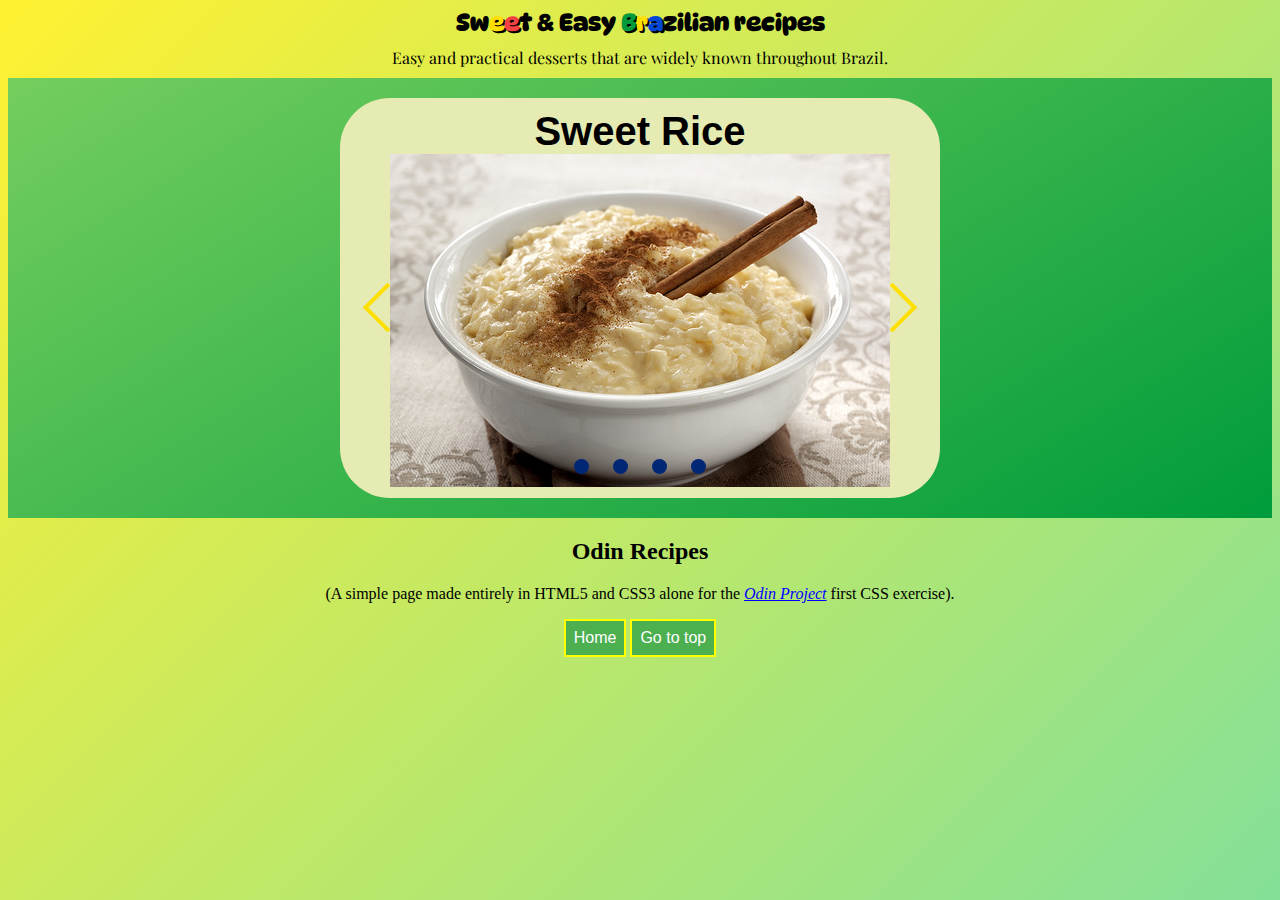
<file: index.html>
<!DOCTYPE HTML5>
<html lang="en">
<head>
    <meta charset="UTF-8">
    <link rel="stylesheet" href="./stylesheet/style.css">
    <title>Site of recipes</title>

</head>
<body>
    <div class="header-class">
        <h1 id="header">Sw<span style="color: rgb(255,223,0);">e</span><span style="color:rgb(245, 67, 67);">e</span>t
            & Easy 
            <span style="color: rgb(0,156,59);">B</span><span style="color: rgb(255,223,0);">r</span><span style="color: rgb(0, 71, 214);">a</span>zilian
            recipes</h1>
        <span class="intro">Easy and practical desserts that are widely known throughout Brazil.</span>
    </div>

    <article>
        
            <!--a container for my carousel: -->
        <div class="recipes-container">

            <!--the viewport: -->
            <div class="carousel">

                <!--container with all the recipes: -->
                <div class="recipes">

                    <!--each recipe indivualy with ID and classes: -->

                    <div id="recipe__1" class="recipe">
                        <span class="recipe__text">
                            Sweet Rice
                            <a class="img" href="./recipes/sweet-rice.html"><img src="./recipes/images/sweet-rice.jpg" alt="A bowl of sweet rice"></a>                          
                            </span>                        

                            <a class="recipe__prev btn" href="#recipe__4" title="prev"></a>
                        <a class="recipe__next btn" href="#recipe__2" title="next"></a>
                    </div>
                    
                    <div id="recipe__2" class="recipe">
                        <span class="recipe__text">
                            Paçoca - Peanut Pacoca
                            <a href="./recipes/peanut-pacoca.html"><img src="./recipes/images/peanut-pacoca.jpg" alt="Three amounts of peanut pacoca" ></a>                          
                            </span> 

                        <a class="recipe__prev" href="#recipe__1" title="prev"></a>
                        <a class="recipe__next" href="#recipe__3" title="next"></a>
                    </div>
                    
                    <div id="recipe__3" class="recipe">
                        <span class="recipe__text">
                            Tapioca
                            <a href="./recipes/tapioca.html"><img src="./recipes/images/tapioca.jpg" alt="A pancake-shaped tapioca in the frying pan"></a>                          
                            </span>

                        <a class="recipe__prev" href="#recipe__2" title="prev"></a>
                        <a class="recipe__next" href="#recipe__4" title="next"></a>
                    </div>
                    
                    <div id="recipe__4" class="recipe">
                        <span class="recipe__text">
                            Brigadeiro
                            <a href="./recipes/brigadeiro.html"><img src="./recipes/images/brigadeiro.jpg" alt="Some chocolate bullets of brigadeiro"></a>                          
                            </span>

                        <a class="recipe__prev" href="#recipe__3" title="prev"></a>
                        <a class="recipe__next" href="#recipe__1" title="next"></a>
                    </div>
                </div>

                <div class="menu__nav">
                <a class="menu__navlink" href="#recipe__1"></a>
                <a class="menu__navlink" href="#recipe__2"></a>
                <a class="menu__navlink" href="#recipe__3"></a>
                <a class="menu__navlink" href="#recipe__4"></a>
            </div>

            </div>

        </div>
            


        
    </article>

    <footer class="footer-class">
        <h2>Odin Recipes</h2>
        <p>(A simple page made entirely in HTML5 and CSS3 alone for the <a class="odin-link" href="https://www.theodinproject.com">Odin Project</a> first CSS exercise).</p>
        <a href="./index.html"><button>Home</button></a>
        <a href="#header"><button>Go to top</button></a>    
    </footer>


    </body>
</html>
</file>
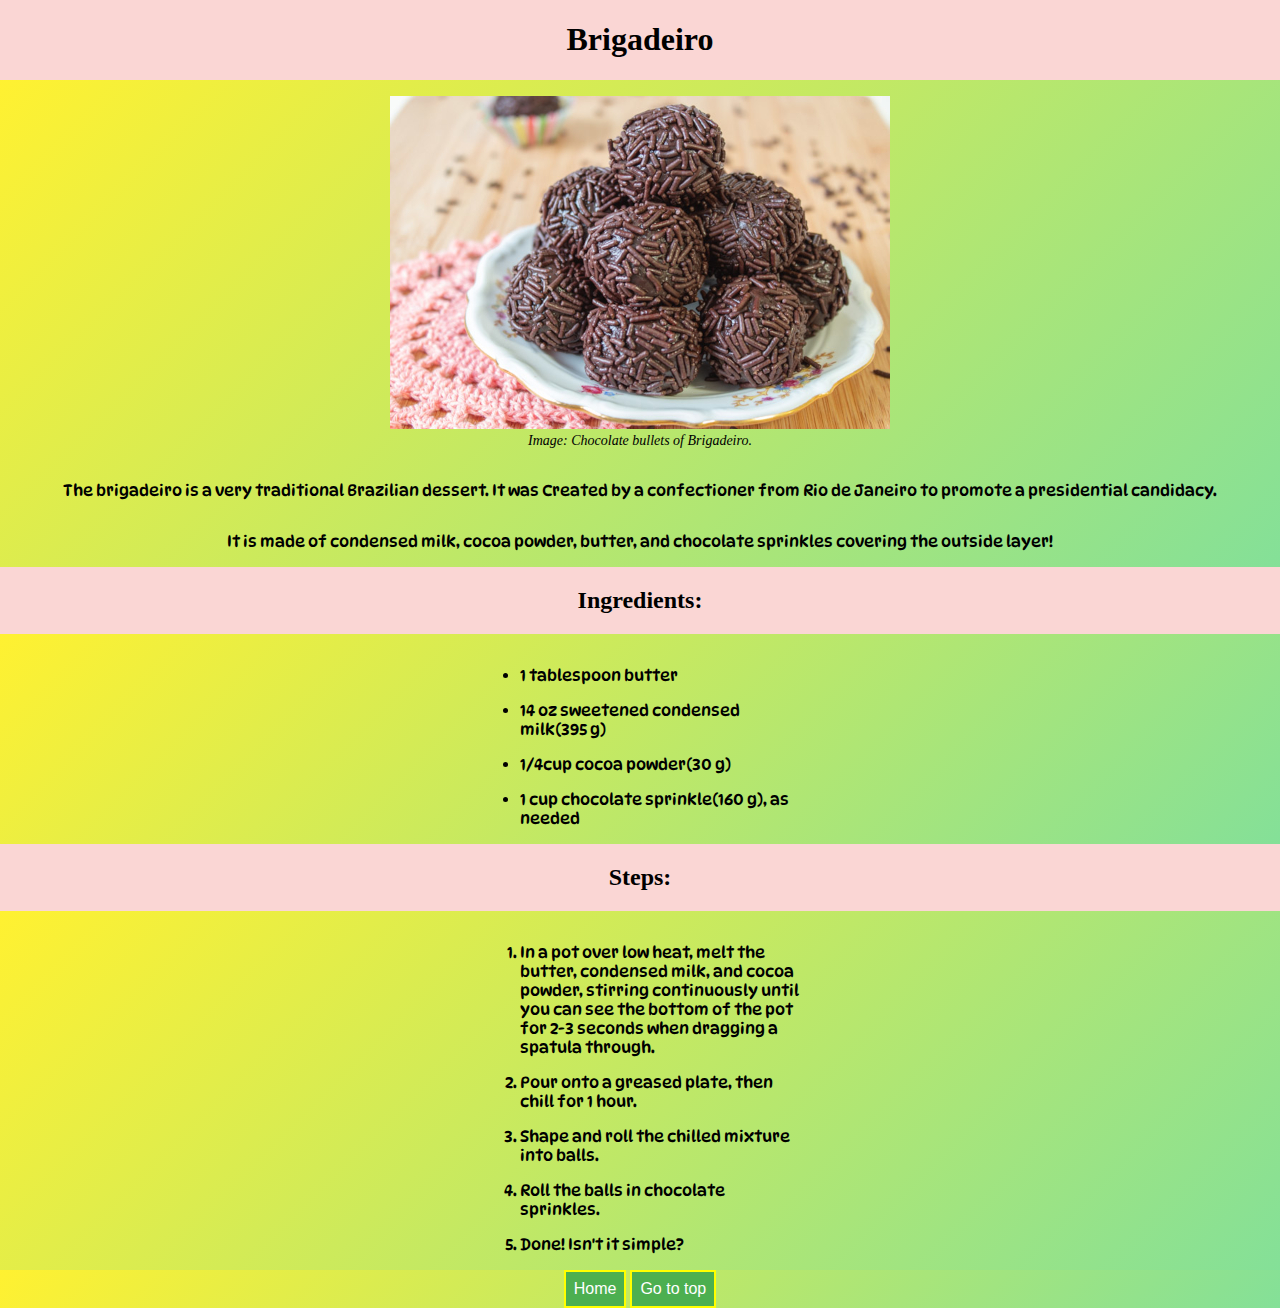
<file: recipes/brigadeiro.html>
<!DOCTYPE html>
<html lang="en">
<head>
    <meta charset="UTF-8">
    <meta http-equiv="X-UA-Compatible" content="IE=edge">
    <meta name="viewport" content="width=device-width, initial-scale=1.0">
    <link rel="stylesheet" href="../stylesheet/style-recipes.css">
    <title>Brigadeiro recipe</title>
</head>
<body class="pink">
    <h1 id="header">Brigadeiro</h1>
    <div class="top">
        
        
        <figure>
            <img src="./images/brigadeiro.jpg" alt="Image of some Chocolate bullets of brigadeiro.">
            <figcaption>Image: Chocolate bullets of Brigadeiro.</figcaption>
        </figure>
        
        
        <p>The brigadeiro is a very traditional Brazilian dessert. It was Created by a confectioner from Rio de Janeiro to promote a presidential candidacy.</p>
        <p>It is made of condensed milk, cocoa powder, butter, and chocolate sprinkles covering the outside layer!</p>
        
    </div>

    <h2 class="pink">Ingredients:</h2>
    
    <div class="middle">        
        
        <ul>
            <li>1 tablespoon butter</li>
            <li>14 oz sweetened condensed milk(395 g)</li>
            <li>1/4cup cocoa powder(30 g)</li>
            <li>1 cup chocolate sprinkle(160 g), as needed</li>
        </ul>
        </div>
    
    <h2 class="pink">Steps:</h2>
    
    <div class="bottom">
        
        <ol>
            <li>In a pot over low heat, melt the butter, condensed milk, and cocoa powder, stirring continuously until you can see the bottom of the pot for 2-3 seconds when dragging a spatula through.</li>
            <li>Pour onto a greased plate, then chill for 1 hour.</li>
            <li>Shape and roll the chilled mixture into balls.</li>
            <li>Roll the balls in chocolate sprinkles.</li>
            <li>Done! Isn't it simple?</li>
        </ol>
        </div>

        <div class="footer">
            <a href="../index.html"><button>Home</button></a>
            <a href="#header"><button>Go to top</button></a>
        </div >

</body>
</html>
</file>
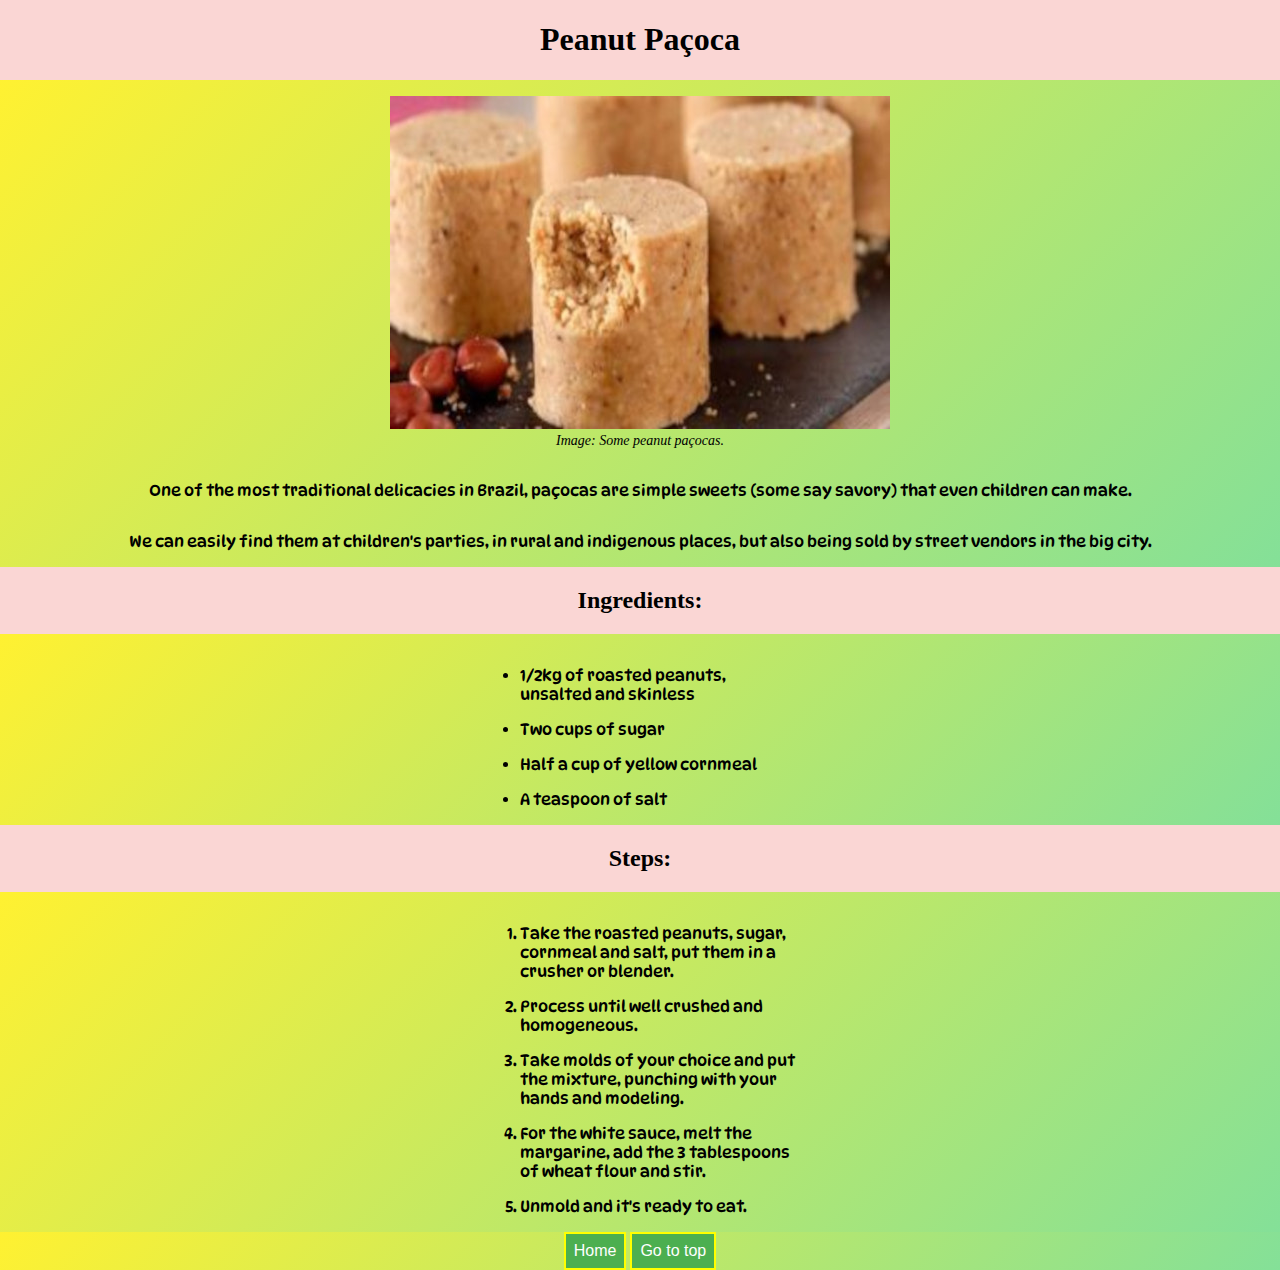
<file: recipes/peanut-pacoca.html>
<!DOCTYPE html>
<html lang="en">
<head>
    <meta charset="UTF-8">
    <meta http-equiv="X-UA-Compatible" content="IE=edge">
    <meta name="viewport" content="width=device-width, initial-scale=1.0">
    <link rel="stylesheet" href="../stylesheet/style-recipes.css">
    <title>Peanut Paçoca</title>
</head>
<body class="pink">
    <h1 id="header">Peanut Paçoca</h1>
    
    <div class="top">
        <figure>
            <img src="./images/peanut-pacoca.jpg" alt="Cilinders of smashed peanut making baked paçoca.">
            <figcaption>Image: Some peanut paçocas.</figcaption>
        </figure>
        
        <p>One of the most traditional delicacies in Brazil, paçocas are simple sweets (some say savory) that even children can make.</p>
        <p>We can easily find them at children's parties, in rural and indigenous places, but also being sold by street vendors in the big city.</p>    

    </div>
      
      <h2 class="pink">Ingredients:</h2>

      <div class="middle"> 
        <ul>
            <li>1/2kg of roasted peanuts, unsalted and skinless</li>
            <li>Two cups of sugar</li>
            <li>Half a cup of yellow cornmeal</li>
            <li>A teaspoon of salt</li>
        </ul>
      </div>
        
      <h2 class="pink">Steps:</h2>


      <div class="bottom">
        <ol>
            <li>Take the roasted peanuts, sugar, cornmeal and salt, put them in a crusher or blender.</li>
            <li>Process until well crushed and homogeneous. </li>
            <li>Take molds of your choice and put the mixture, punching with your hands and modeling.</li>
            <li> For the white sauce, melt the margarine, add the 3 tablespoons of wheat flour and stir.</li>
            <li> Unmold and it's ready to eat.</li>
        </ol>

      </div>

           
      <div class="footer">
        <a href="../index.html"><button>Home</button></a>
        <a href="#header"><button>Go to top</button></a>
    </div >

</body>
</html>
</file>
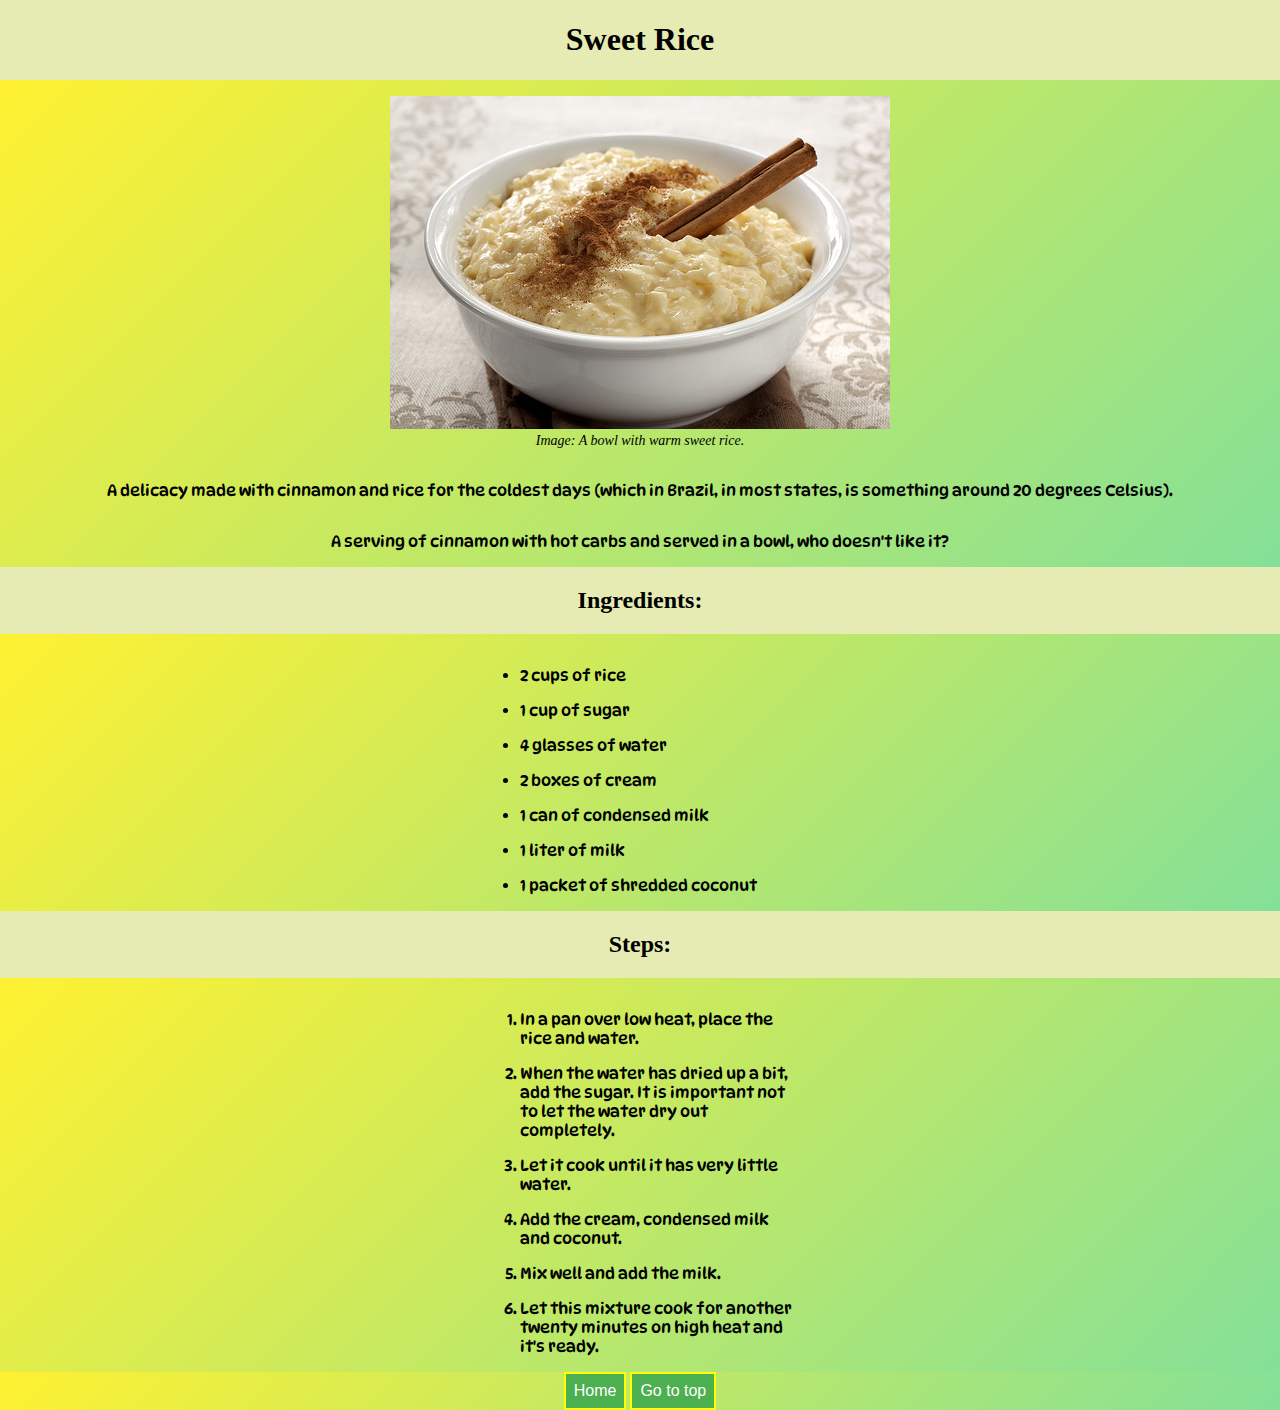
<file: recipes/sweet-rice.html>
<!DOCTYPE html>
<html lang="en">
<head>
    <meta charset="UTF-8">
    <meta http-equiv="X-UA-Compatible" content="IE=edge">
    <meta name="viewport" content="width=device-width, initial-scale=1.0">
    <link rel="stylesheet" href="../stylesheet/style-recipes.css">
    <title>Sweet rice recipe</title>
</head>
<body>
    <h1 id="header">Sweet Rice</h1>
    <div class="top">
        <figure>
            <img src="./images/sweet-rice.jpg" alt="Image of bowl with warm sweet rice.">
            <figcaption>Image: A bowl with warm sweet rice.</figcaption>
        </figure>
        
        <p>A delicacy made with cinnamon and rice for the coldest days (which in Brazil, in most states, is something around 20 degrees Celsius).</p>
        <p>A serving of cinnamon with hot carbs and served in a bowl, who doesn't like it?</p>
        </div>

    <h2>Ingredients:</h2>
    <div class="middle">
        <ul>
            <li>2 cups of rice</li>
            <li>1 cup of sugar</li>
            <li>4 glasses of water</li>
            <li>2 boxes of cream</li>
            <li>1 can of condensed milk</li>
            <li>1 liter of milk</li>
            <li>1 packet of shredded coconut</li>
        </ul>
    </div>
    
    <h2>Steps:</h2>
    <div class="bottom">
        <ol>
            <li>In a pan over low heat, place the rice and water.</li>
            <li>When the water has dried up a bit, add the sugar. It is important not to let the water dry out completely.</li>
            <li>Let it cook until it has very little water.</li>
            <li>Add the cream, condensed milk and coconut.</li>
            <li>Mix well and add the milk.</li>
            <li>Let this mixture cook for another twenty minutes on high heat and it's ready.</li>
        </ol>
    </div>
   
    <div class="footer">
        <a href="../index.html"><button>Home</button></a>
        <a href="#header"><button>Go to top</button></a>
    </div >
    
</body>
</html>
</file>
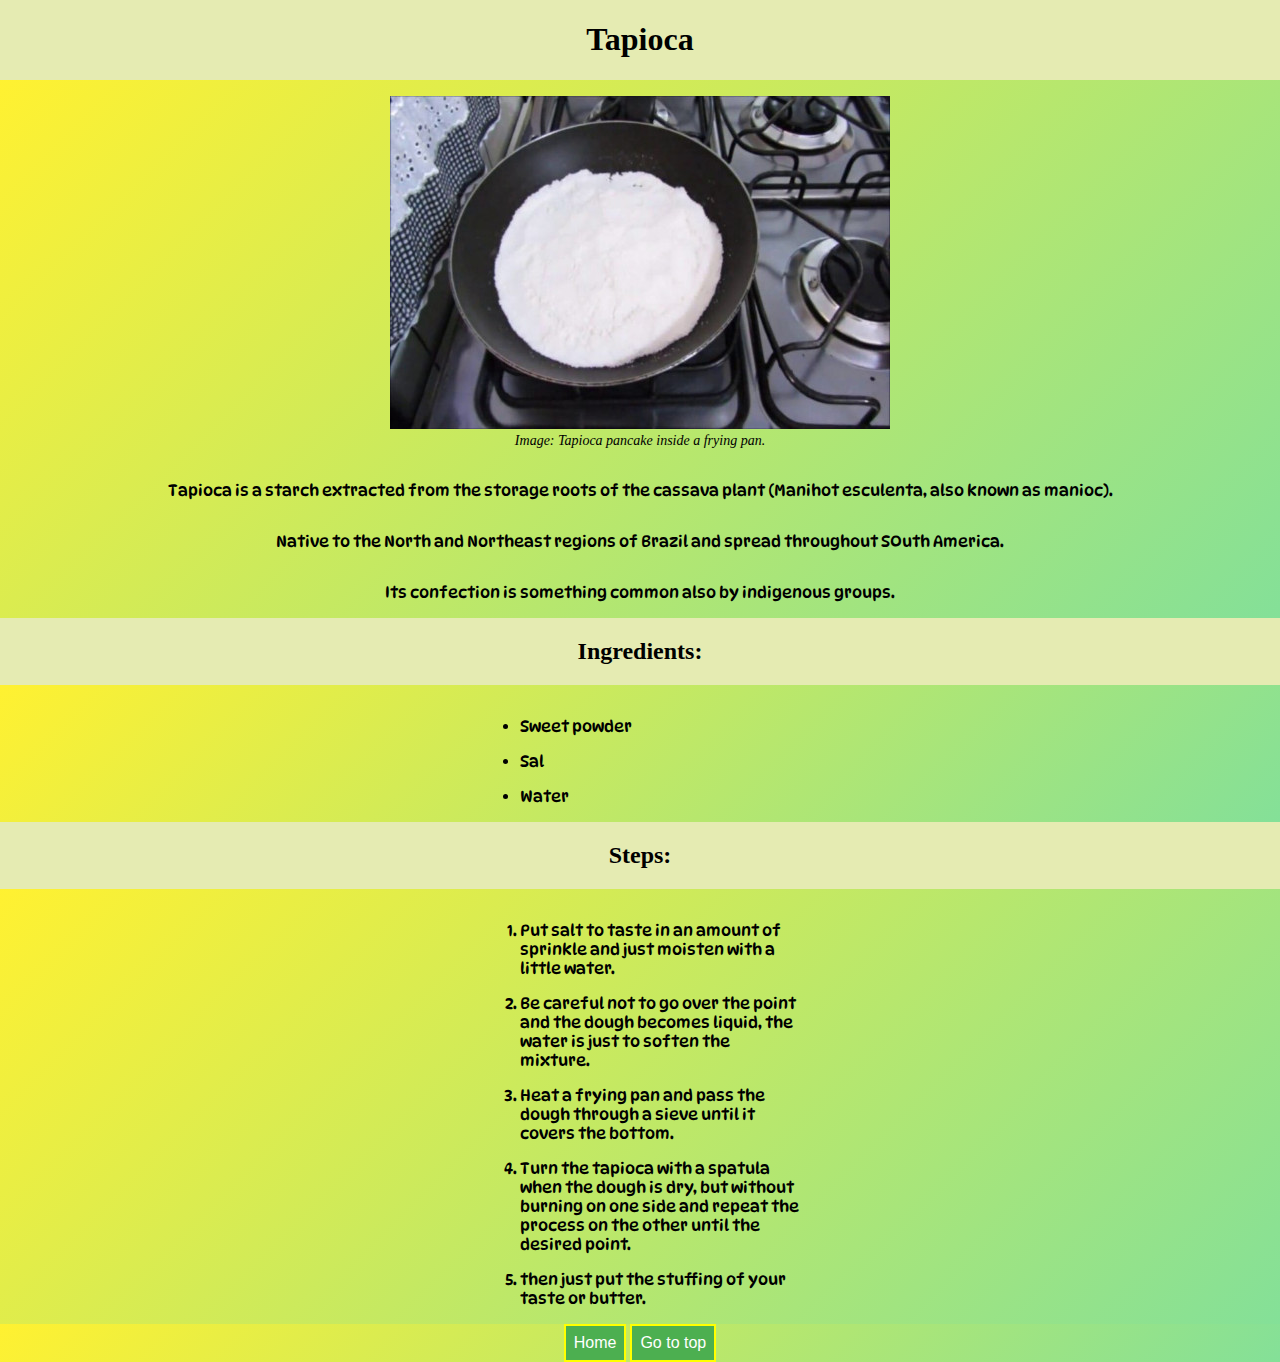
<file: recipes/tapioca.html>
<!DOCTYPE html>
<html lang="en">
<head>
    <meta charset="UTF-8">
    <meta http-equiv="X-UA-Compatible" content="IE=edge">
    <meta name="viewport" content="width=device-width, initial-scale=1.0">
    <link rel="stylesheet" href="../stylesheet/style-recipes.css">
    <title>Tapioca</title>
</head>
<body>
    <h1 id="header">Tapioca</h1>
    <div class="top">
    
        <figure>
            <img src="./images/tapioca.jpg" alt="Smashed white powder of tapioca.">
            <figcaption>Image: Tapioca pancake inside a frying pan.</figcaption>
        </figure>
        
        <p>Tapioca is a starch extracted from the storage roots of the cassava plant (Manihot esculenta, also known as manioc).</p>
        <p>Native to the North and Northeast regions of Brazil and spread throughout SOuth America. </p> 
        <p>Its confection is something common also by indigenous groups.</p>

        </div>

    <h2>Ingredients:</h2>
    <div class="middle">  
        <ul>
            <li>Sweet powder</li>
            <li>Sal</li>
            <li>Water</li>  
        
        </ul>
    </div>
    
    <h2>Steps:</h2>
    <div class="bottom">
        <ol>
            <li>Put salt to taste in an amount of sprinkle and just moisten with a little water.</li>
            <li>Be careful not to go over the point and the dough becomes liquid, the water is just to soften the mixture.</li>
            <li>Heat a frying pan and pass the dough through a sieve until it covers the bottom.</li>
            <li>Turn the tapioca with a spatula when the dough is dry, but without burning on one side and repeat the process on the other until the desired point.</li>
            <li>then just put the stuffing of your taste or butter.</li>
            
        </ol>   
    </div>
    
    <div class="footer">
        <a href="../index.html"><button>Home</button></a>
        <a href="#header"><button>Go to top</button></a>
    </div >
    
</body>
</html>
</file>
<file: stylesheet/style.css>
/*colocar as imagens com os links, depois editar os layouts das receitas*/

/*Fonts*/
@import url('https://fonts.googleapis.com/css2?family=DynaPuff&family=Playfair+Display&display=swap');

#header {
    font-family: 'DynaPuff', cursive;
    font-size: x-large;
}

.intro {
    font-family: 'Playfair Display', serif;
}

h1 span {
    text-shadow: 2px 2px rgb(0,0,0, 100%);
}



/*Align*/
body {
    display: flex;
    flex-direction: column;
    justify-content: space-between;

}

h1,
figure,
footer {
    text-align: center;
   }



/*background color*/
body {
    background: 
    linear-gradient(135deg, 
    rgb(255, 241, 49) 0%, 
    rgb(132, 224, 152) 100%);


}

/*header*/
.header-class {
    display: flex;
    flex-direction: column;
    justify-content: space-between;
    align-items: center;
    flex-wrap: wrap;
}

h1 {
    margin: 0px;
}

span.intro {
    margin: 10px 0px;
}



/*===========================================================================================================================*/
/*================================================Creating the slideshow with only CSS:======================================*/
.recipes-container {
    background: 
    linear-gradient(149deg, 
    rgb(116, 206, 94) 0%, 
    rgb(0, 156, 59) 100%);

    display: flex; 
    align-items: center;
    justify-content: center;
    height: 100%;
}

.carousel { /*the viewport*/
    width: 100%;    
    max-width: 37.5em;
    height: 25em;
    margin: 20px;
    text-align: center;
    border-radius: 20px;
    position: relative;
}

.recipes {
    display: flex;
    position: relative;
    /*Overflow-x to scroll means anything that doesn't fit in our viewport will be accessible only by scrolling*/
    overflow-x: scroll;
    /*set the browser to scroll it smothly*/
    scroll-behavior: smooth;
    scroll-snap-type: x mandatory;
}

.recipe:nth-of-type(even) {
    background-color: rgb(250, 214, 212);
}

.recipe {
    display: flex;
    justify-content: center;
    align-items: center;
    flex-shrink: 0;
    width: 100%;
    height: 25em; /*same size as viewport*/
    margin-right: 0px;
    box-sizing: border-box;
    background: rgb(229, 235, 178);
    /**/
    transform-origin: center center;
    transform: scale(1);
    scroll-snap-align: center;
}

.recipe__text {
    font-size: 40px;
    font-weight: bold;
    font-family: sans-serif;
}

/*Taking off the scrollbar*/
.recipes {
    width: 37.5em;
    height: 25em;
    text-align: center;
    border-radius: 50px;
    overflow: hidden;
    position: relative;
}

/*Arrows:*/
.recipe .btn {
    position: absolute;
    top: 48%;
    width: 35px;
    height: 35px;
    /*border: solid black;  /SEE NOTE BELOW */
    border-width: 0 4px 4px 0;
    padding: 3px;
    box-sizing: border-box;

    background: none;
    border: none;
}

/*
::::::::::::::::::NOTE::::::::::::::::::::::;
The code above will put each arrow inside each recipe slide, it also needs the recipe anchor (.recipe a) with a border.

a.recipe__prev {
    transform: rotate(135deg);
    -webkit-transform: rotate(135deg);
    left: 5%;
}

a.recipe__next{
    transform: rotate(-45deg);
    -webkit-transform: rotate(-45deg);
    right: 5%;
}

However, the following code will make the arrows hidden and fixed in the carousel element above the recipes box:*/
a.recipe__prev,
.carousel::before {
    transform: rotate(135deg);
    -webkit-transform: rotate(135deg);
    left: 5%;
}

a.recipe__next,
.carousel::after {
    transform: rotate(-45deg);
    -webkit-transform: rotate(-45deg);
    right: 5%;
}

.carousel::before,
.carousel::after,
.recipe__prev,
.recipe__next {
    position: absolute;
    top: 48%;
    width: 35px;
    height: 35px;
    border: solid rgb(255, 223, 0);
    border-width: 0 4px 4px 0;
    padding: 3px;
    box-sizing: border-box;
}

.carousel::before,
.carousel::after {
  content: '';
  z-index: 1;
  background: none;
  pointer-events: none;
}

/*Some simple breadcrumbs*/
.menu__nav {
    box-sizing: border-box;
    position: absolute;
    bottom: 5%;
    left: 50%;
    width: 200px;
    margin-left: -100px;
    text-align: center;
}

.menu__navlink {
    display: inline-block;
    height: 15px;
    width: 15px;
    border-radius: 50%;
    background-color: rgb(0,39, 118);
    margin: 0 10px 0 10px;
}

/*=================================================================
Setting the footer and button configurations:*/
button {
    background-color: #4CAF50;
    padding: 8px;
    border: none;
    text-align: center;
    text-decoration: none;
    display: inline-block;
    font-size: 16px;
    transition-duration: 0.4s;
    cursor: pointer;
    background-color: #4CAF50; 
    color: white;
    border: 2px solid yellow;
  }

button:hover  {
    background-color: rgb(0,39,118);
    border: 2px solid white;
    color: white;
  }

.odin-link {
    font-style: italic;
}

.odin-link:link, .odin-link:visited {
    color: blue;
}


/*=================================================================
Setting everything with border-size border-box*/
*, *:before, *:after {
    box-sizing: border-box;
  }
</file>
<file: stylesheet/style-recipes.css>
/*Fonts:*/
@import url('https://fonts.googleapis.com/css2?family=DynaPuff&display=swap');

p, li {
    font-size: 16px;
    font-family: 'DynaPuff', cursive;

}


/*basic colors and align:*/
li {
    padding-top: 16px;    
}

h2,
body {
    background-color: rgb(229, 235, 178);
}

h2.pink,
body.pink {
    background-color: rgb(250, 214, 212);
}

h2 {
    text-align: center;
}

.top,
.middle,
.bottom,
.footer {
    background:
    linear-gradient(135deg, 
    rgb(255, 241, 49) 0%, 
    rgb(132, 224, 152) 100%);
}

.bottom,
.middle {
    display: flex;
    flex-direction: column;
    align-items: center;
    justify-content: center;
}

ol, ul {
    width: 25%;
}

body {    
    display: flex;
    flex-direction: column;
    margin: 0px;
    padding: 0px;

}


body div {
    background-color: white;
    
}

.top {
    display: flex;
    flex-direction: column;
    justify-content: center;
    align-items: center;
}

#header {
    text-align: center;
    
    
}

figcaption {
    text-align: center;
    font-style: italic;
    font-size: 14px;
}

/*=================================================================
Setting the footer and button configurations:*/

.footer {
    text-align: center;
}

button {
    background-color: #4CAF50;
    padding: 8px;
    border: none;
    text-align: center;
    text-decoration: none;
    display: inline-block;
    font-size: 16px;
    transition-duration: 0.4s;
    cursor: pointer;
    background-color: #4CAF50; 
    color: white;
    border: 2px solid yellow;
  }

button:hover  {
    background-color: rgb(0,39,118);
    border: 2px solid white;
    color: white;
  }


/*=================================================================
Setting everything with border-size border-box*/
*, *:before, *:after {
    box-sizing: border-box;
  }
</file>
